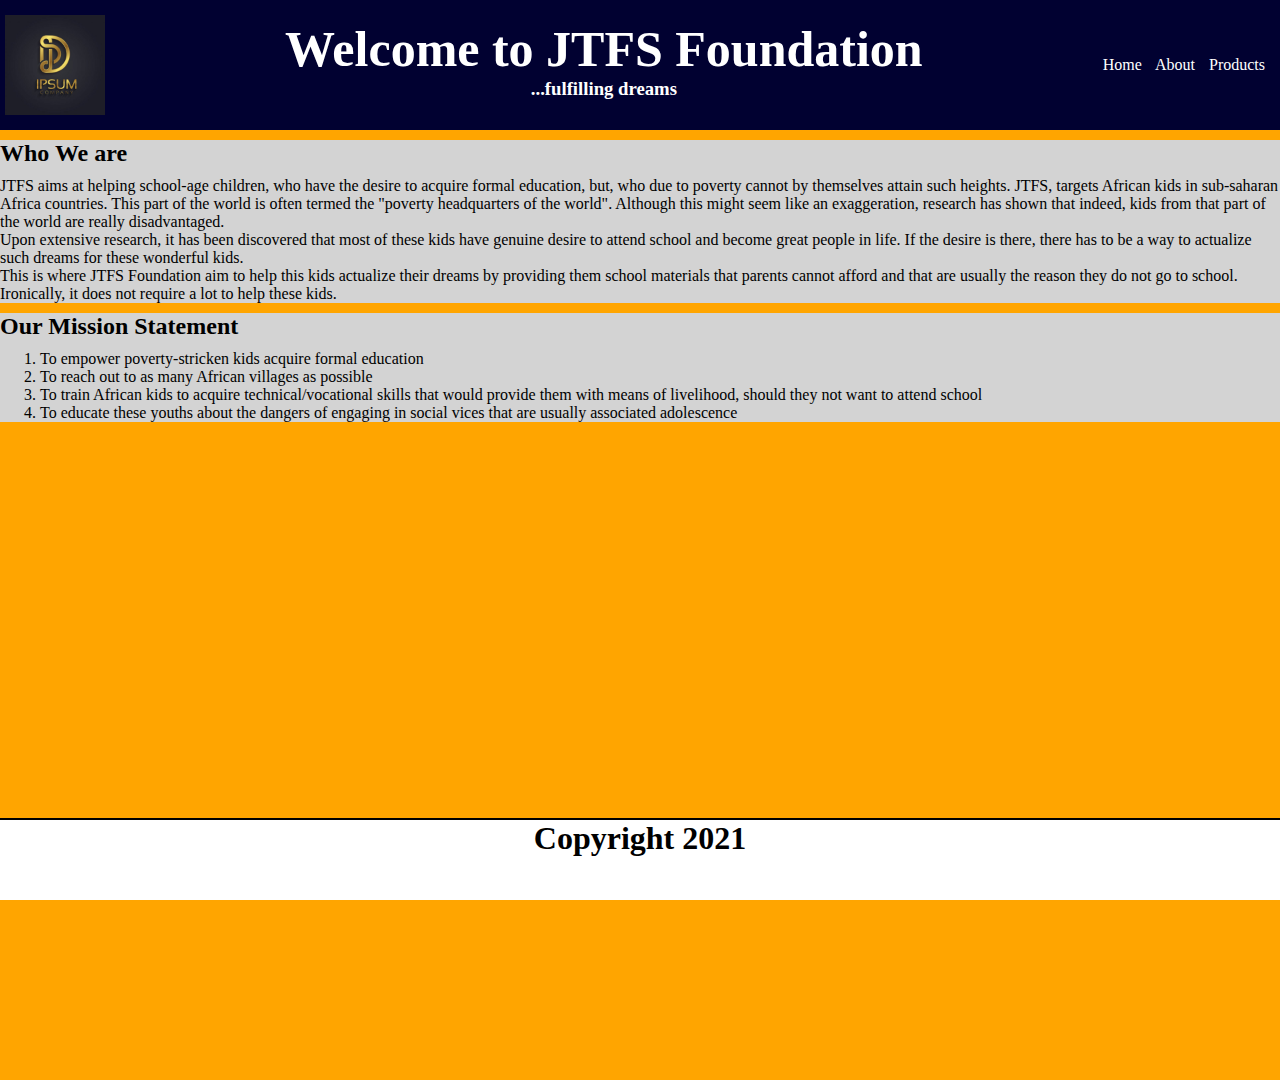
<file: index.html>
<!DOCTYPE html>
<html lang="en">
<head>
    <meta charset="UTF-8">
    <title>Home</title>
    <link rel="stylesheet" href="css/style.css">

</head>
<body>
<nav>
    <img src="images/logo.jpg" alt="art" width="100" height="100">
    <div>
        <h1>Welcome to JTFS Foundation</h1>
        <h3>...fulfilling dreams</h3>
    </div>

    <div class="menu">
        <a href="index.html">Home</a>
        <a href="#">About</a>
        <a href="#">Products</a>

    </div>

</nav>
<div class="wrapper">
    <div class="lorem">
        <h2> Who We are</h2>
        <p>JTFS aims at helping school-age children, who have the desire to acquire formal education, but,  who due to
        poverty cannot by themselves attain such heights. JTFS, targets African kids in sub-saharan Africa countries.
        This part of the world is often termed the "poverty headquarters of the world".
        Although this might seem like an exaggeration, research has shown that indeed, kids from that part of the world are
        really disadvantaged. <br> Upon extensive research, it has been discovered that most of these kids
        have genuine desire to attend school and become great people in life. If the desire is there, there has to be a way to actualize such dreams for these wonderful kids.
        <br> This is where JTFS Foundation aim to help this kids actualize their dreams by providing them school materials that parents cannot afford and that are usually the
        reason they do not go to school. Ironically, it does not require a lot to help these kids. </p>


    </div>
</div>

<div class="wrapper2">
    <div class="lorem">

        <h2> Our Mission Statement</h2>
        <p>
        <ol>
            <li> To empower poverty-stricken kids acquire formal education</li>
            <li> To reach out to as many African villages as possible </li>
            <li> To train African kids to acquire technical/vocational skills that would provide them with means of livelihood, should they not want to attend school</li>
            <li> To educate these youths about the dangers of engaging in social vices that are usually associated adolescence
        </ol>
        </p>

    </div>
</div>
<div class="footer">
    <h1>Copyright 2021</h1>
</div>

</body>
</html>
</file>
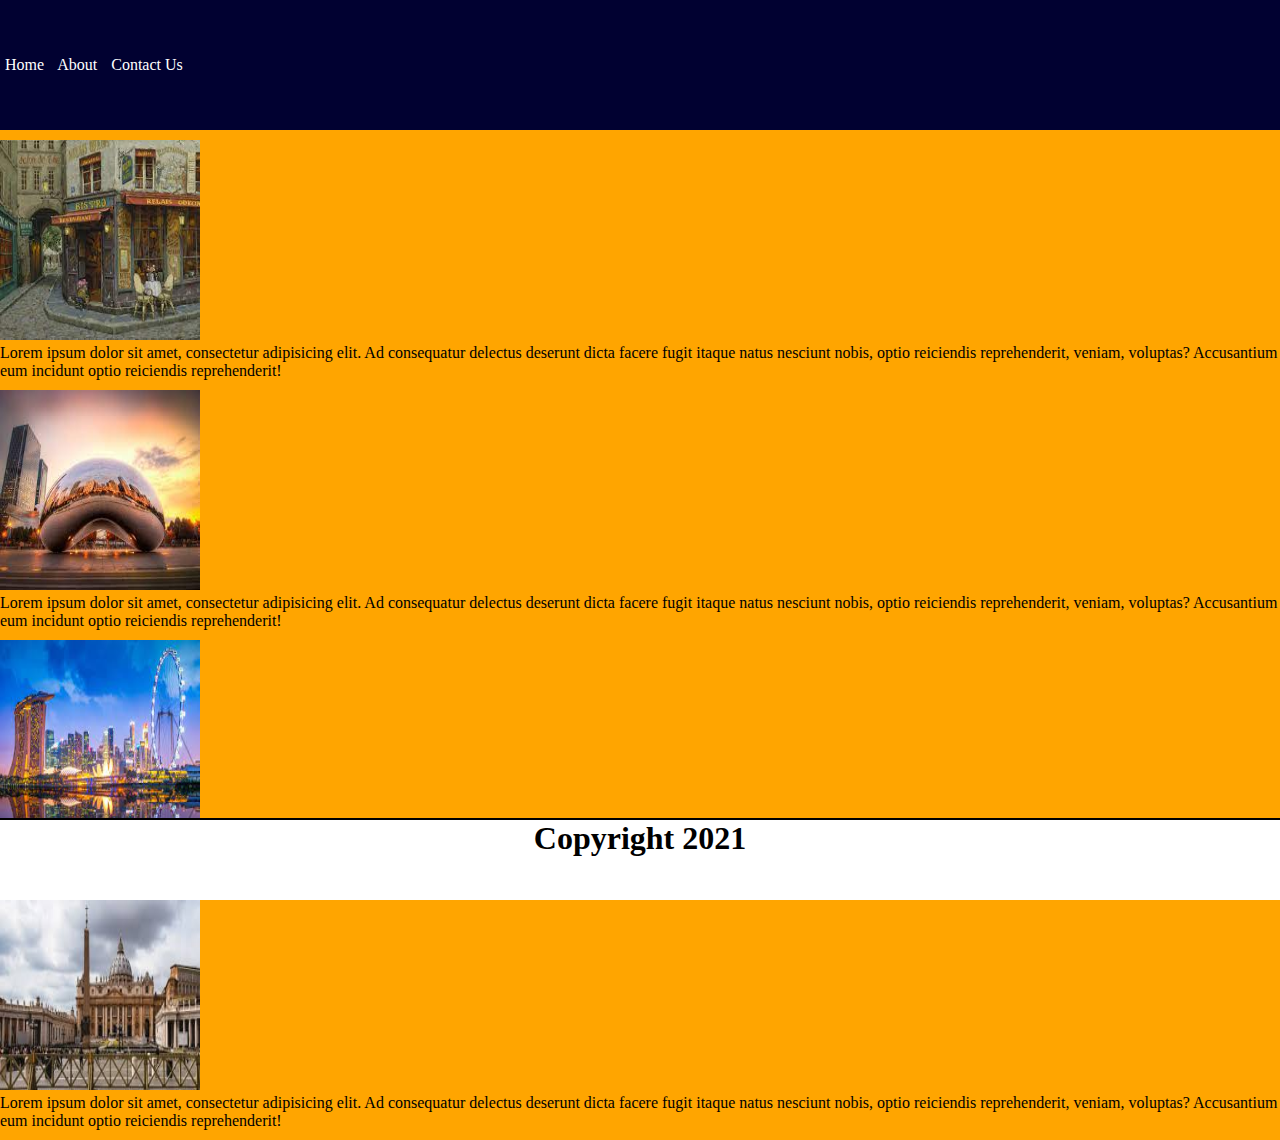
<file: about.html>
<!DOCTYPE html>
<html lang="en">
<head>
    <meta charset="UTF-8">
    <title>About</title>
    <link rel="stylesheet" href="css/style.css">
</head>
<body>
<nav>
    <div class="menu">
        <a href="index.html">Home</a>
        <a href="about.html">About</a>
        <a href="#">Contact Us</a>
    </div>


</nav>
<div class="wrapper">
    <div>
        <img src="images/art.jpg" alt="art" width="200" height="200">
         <p>Lorem ipsum dolor sit amet, consectetur adipisicing elit. Ad consequatur delectus deserunt dicta facere fugit itaque natus nesciunt nobis, optio reiciendis reprehenderit, veniam, voluptas? Accusantium eum incidunt optio reiciendis reprehenderit!</p>

    </div>
    <div>
        <img src="images/city.jpg" alt="city" width="200" height="200">
        <p>Lorem ipsum dolor sit amet, consectetur adipisicing elit. Ad consequatur delectus deserunt dicta facere fugit itaque natus nesciunt nobis, optio reiciendis reprehenderit, veniam, voluptas? Accusantium eum incidunt optio reiciendis reprehenderit!</p>

    </div>
    <div>
        <img src="images/park.jpg" alt="park" width="200" height="200">
        <p>Lorem ipsum dolor sit amet, consectetur adipisicing elit. Ad consequatur delectus deserunt dicta facere fugit itaque natus nesciunt nobis, optio reiciendis reprehenderit, veniam, voluptas? Accusantium eum incidunt optio reiciendis reprehenderit!</p>

    </div>
    <div>
        <img src="images/vatican.jpg" alt="vatican" width="200" height="200">
        <p>Lorem ipsum dolor sit amet, consectetur adipisicing elit. Ad consequatur delectus deserunt dicta facere fugit itaque natus nesciunt nobis, optio reiciendis reprehenderit, veniam, voluptas? Accusantium eum incidunt optio reiciendis reprehenderit!</p>

    </div>
</div>

<div class="footer">
    <h1>Copyright 2021</h1>
</div>

</body>




</html>
</file>
<file: css/style.css>
*  {
    margin: 0;
}

html {
    height: 120%;
    background-color: orange;
}
body {
    display: flex;
    flex-direction: column;
    justify-content: space-between;
}

.wrapper{
    margin-top: 0;
    box-sizing: border-box;
    padding-top: 140px;
    width: 100%;
}

nav{
    display: flex;
    flex-direction: row;
    align-items: center;
    justify-content: space-between;
    height: 130px;
    width: 100%;
    position: fixed;
    top: 0;
    left: 0;
    background-color: #010131;
    color: white;
    box-sizing: border-box;
    padding: 5px 5px;
    }

h1,h2,h3,h4,h5,h6,p{
    margin-bottom: 10px;
}
 div h3{
    text-align: center;
     font-family: "cursive";
     margin-top: -10px;
}

a{
    color: white;
    text-decoration: none;
    margin-right: 10px;
}
 nav h1{
     text-align: center;
     font-size: 50px;
    color: white;
}

.lorem{

    width: 100%;
    margin: 0 auto;
    background-color: lightgray;
    color: black;
    }


.footer {

    position: fixed;
    bottom: 0;
    width: 100%;
    height: 80px;
    background: white;
    border-top: 2px solid black ;
}

div.footer h1  {
     color: black;
     text-align: center;
 }
 .menu img{
margin-top: 0px;
    float: right;

    height: 20px;

}

@media screen and (max-width: 800px) {

  nav  div h1{
      font-size: x-large;
    }
</file>
